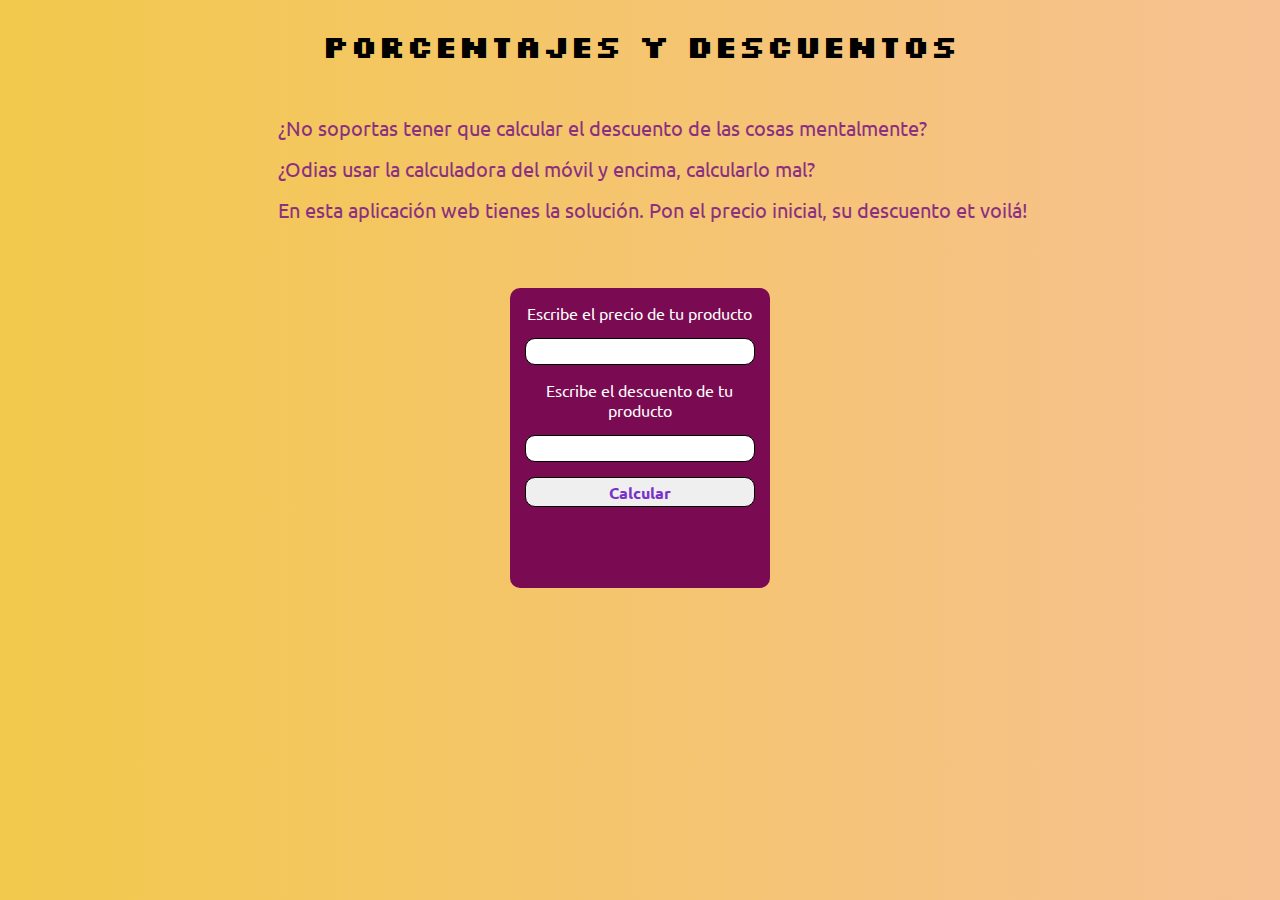
<file: porcentajes.html>
<!DOCTYPE html>
<html lang="en">
  <head>
    <meta charset="UTF-8" />
    <meta http-equiv="X-UA-Compatible" content="IE=edge" />
    <link rel="stylesheet" href="porcentajes.css" />
    <link rel="preconnect" href="https://fonts.googleapis.com" />
    <link rel="preconnect" href="https://fonts.gstatic.com" crossorigin />
    <link
      href="https://fonts.googleapis.com/css2?family=Silkscreen&display=swap"
      rel="stylesheet"
    />
    <link rel="preconnect" href="https://fonts.googleapis.com" />
    <link rel="preconnect" href="https://fonts.gstatic.com" crossorigin />
    <link rel="preconnect" href="https://fonts.googleapis.com" />
    <link rel="preconnect" href="https://fonts.gstatic.com" crossorigin />
    <link
      href="https://fonts.googleapis.com/css2?family=Ubuntu&display=swap"
      rel="stylesheet"
    />

    <meta name="viewport" content="width=device-width, initial-scale=1.0" />
    <title>Our Shop</title>
  </head>
  <body>
    <header><h1>Porcentajes y descuentos</h1></header>
    <main>
      <section class="section">
        <div class="speech">
          <h2>
            ¿No soportas tener que calcular el descuento de las cosas
            mentalmente?
          </h2>
          <h2>
            ¿Odias usar la calculadora del móvil y encima, calcularlo mal?
          </h2>
          <h2>
            En esta aplicación web tienes la solución. Pon el precio inicial, su
            descuento et voilá!
          </h2>
        </div>

        <form action="" class="form">
          <label for="precio"> Escribe el precio de tu producto</label>
          <input type="number" name="precio" id="precio" class="precioJs" />
          <label for="descount"> Escribe el descuento de tu producto</label>
          <input
            type="number"
            name="descount"
            id="descount"
            class="discountJs"
          />
          <button type="button" class="buttonJs">Calcular</button>
          <p class="priceFinal"></p>
        </form>
      </section>
    </main>
    <script src="./porcentajes.js"></script>
  </body>
</html>
</file>
<file: porcentajes.css>
* {
    margin: 0;
    padding: 0;
}
header {
    height: 10vh;
    width: 100%;
    display: flex;
    justify-content: center;
    align-items: center;
    background: #F2994A;  /* fallback for old browsers */
    background: -webkit-linear-gradient(to right, #F2C94C, #F7C192);  /* Chrome 10-25, Safari 5.1-6 */
    background: linear-gradient(to right, #F2C94C, #F7C192); /* W3C, IE 10+/ Edge, Firefox 16+, Chrome 26+, Opera 12+, Safari 7+ */
    font-family: 'Silkscreen', cursive;
}
main {
    width: 100%;
    height: 90vh;
    background: #F7C192;  /* fallback for old browsers */
    background: -webkit-linear-gradient(to right, #F2C94C, #F7C192);  /* Chrome 10-25, Safari 5.1-6 */
    background: linear-gradient(to right, #F2C94C, #F7C192); /* W3C, IE 10+/ Edge, Firefox 16+, Chrome 26+, Opera 12+, Safari 7+ */

}
.section {
    display: flex;
    flex-direction: column;
    justify-content: center;
    align-items: center;
    gap: 50px;
}
.speech {
    margin-top: 25px;
    margin-left: 25px;
    display: flex;
    flex-direction: column;
    gap: 15px;
    margin-bottom: 15px;
    
}
h2 {
    font-family: 'Ubuntu', sans-serif;
    font-weight: 400;
    font-size: 20px;
    color: #8b3080;
}
.form {
    width: 50vw;
    height: 30vh;  
    display: flex;
    flex-direction: column;
    gap: 15px;
    padding: 15px;
    border-radius: 10px;
    background-color:#7a0a51;
    font-family: 'Ubuntu', sans-serif;
    text-align: center;
    
}
@media only screen and (min-width: 768px) {
    .form {
        width: 45vw;
    }
}
@media only screen and (min-width: 1024px) {
    .form {
        width: 18vw;
    }
}
label {
    color: white;
}
.precioJs {
    height: 25px;
    border: solid 1px black;
    border-radius: 10px;
    padding-left: 10px;
    font-size: 16px;
    color: #7a33ca;
    font-weight: 600;
}
.discountJs {
    height: 25px;
    border: solid 1px black;
    border-radius: 10px;
    padding-left: 10px;
    color: #7a33ca;
    font-size: 16px;
    font-weight: 600;
}
.buttonJs {
    font-family: 'Ubuntu', sans-serif;
    height: 30px;
    border: solid 1px black;
    border-radius: 10px;
    font-weight: 600;
    font-size: 16px;
    color: #7a33ca;
}
.priceFinal {
    color: white;
}
</file>
